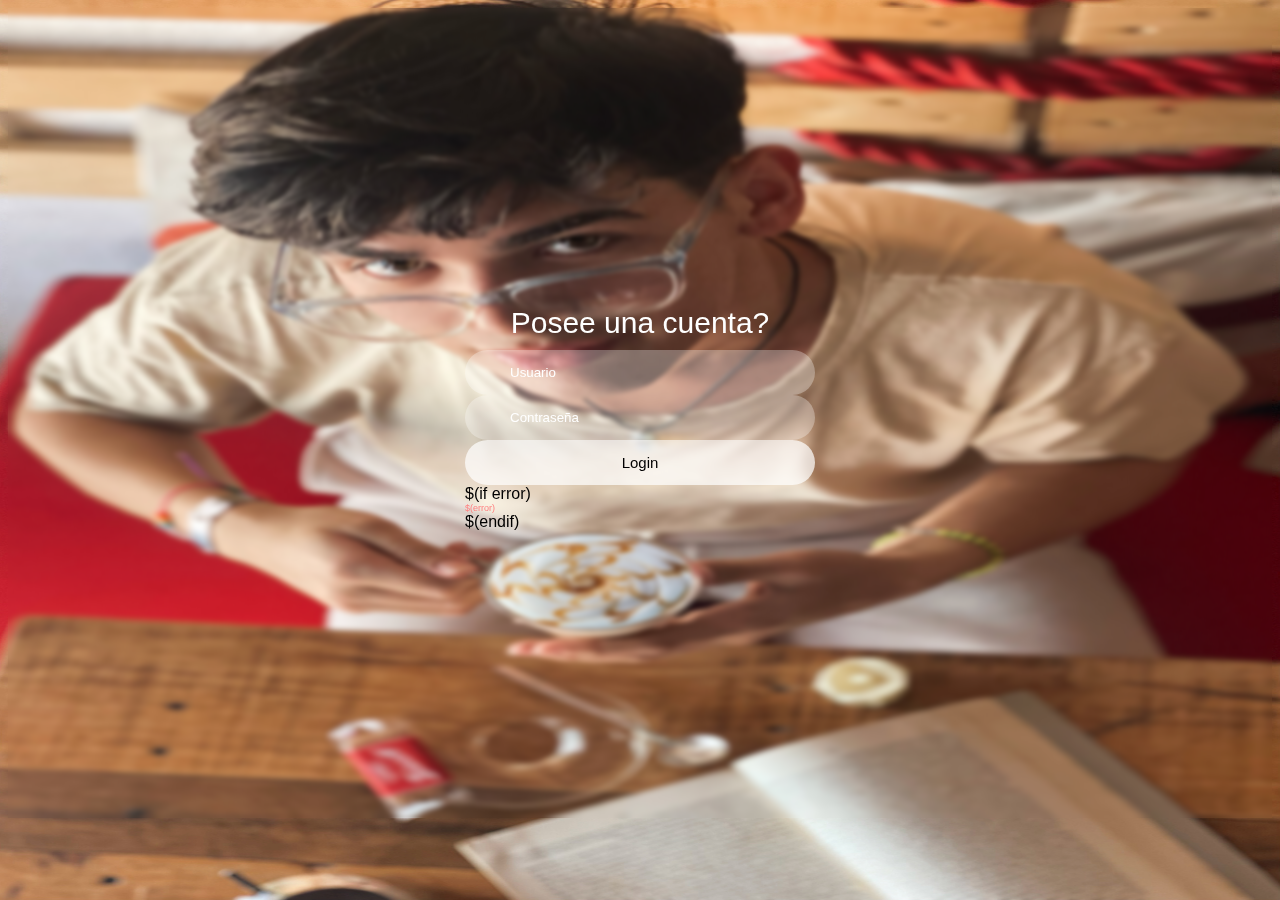
<file: index.html>
<!doctype html>
<html lang="en">
<head>
    <meta charset="UTF-8">
    <meta name="viewport" content="width=device-width, initial-scale=1.0">
    <link rel="stylesheet" href="style.css">
    <title>2KFEPC | Login</title>
    <!--  
    <picture class="backgroundImageSet">
    <source media="(min-width: 900px)" srcset="BigImage.png">
    <source media="(min-width: 480px)" srcset="MediumImage.png">
    </picture>
    <script>
    function setBackground(){
        document.body.style.background = "url('"backgroundImageSet"') no-repeat center fixed" ;
        document.body.style.backgroundSize = "100% 100%";
        
    }    
    window.onload = setBackground;
    </script>
    -->
    
</head>
<body class="login" >

    <form name="sendin" action="$(link-login-only)" method="post">
		<input type="hidden" name="username" />
		<input type="hidden" name="password" />
		<input type="hidden" name="dst" value="$(link-orig)" />
		<input type="hidden" name="popup" value="true" />
	</form>
	
	<script type="text/javascript" src="/md5.js"></script>
	<script type="text/javascript">
	<!--
	    function doLogin() {
		document.sendin.username.value = document.login.username.value;
		document.sendin.password.value = hexMD5('$(chap-id)' + document.login.password.value + '$(chap-challenge)');
		document.sendin.submit();
		return false;
	    }
	//-->
	</script>

    

    <div class="box">
        <div class="container">
            <div class="top-header">
                <span> </span>
                    <header>Posee una cuenta?</header>
                
            </div>
            <form class="customform" name="login" action="$(link-login-only)" method="post"
					    $(if chap-id) onSubmit="return doLogin()" $(endif)>
            <div class="input-field">
                <input type="text" class="input" placeholder="Usuario" required>
                <i class="bx bx-user"></i>
            </div>
            <div class="input-field">
                <input type="password" class="input" placeholder="Contraseña" required>
                <i class="bx bx-lock-alt"></i>
            </div>
            <div class="input-field">
                <input type="submit" class="submit" value="Login">
                
            </div>
        </form>
        $(if error)<br /><div style="color: #FF8080; font-size: 9px">$(error)</div>$(endif)


        </div>
    </div>
    <script type="text/javascript">
        <!--
          document.login.username.focus();
        //-->
        </script>
</body>
</html>
</file>
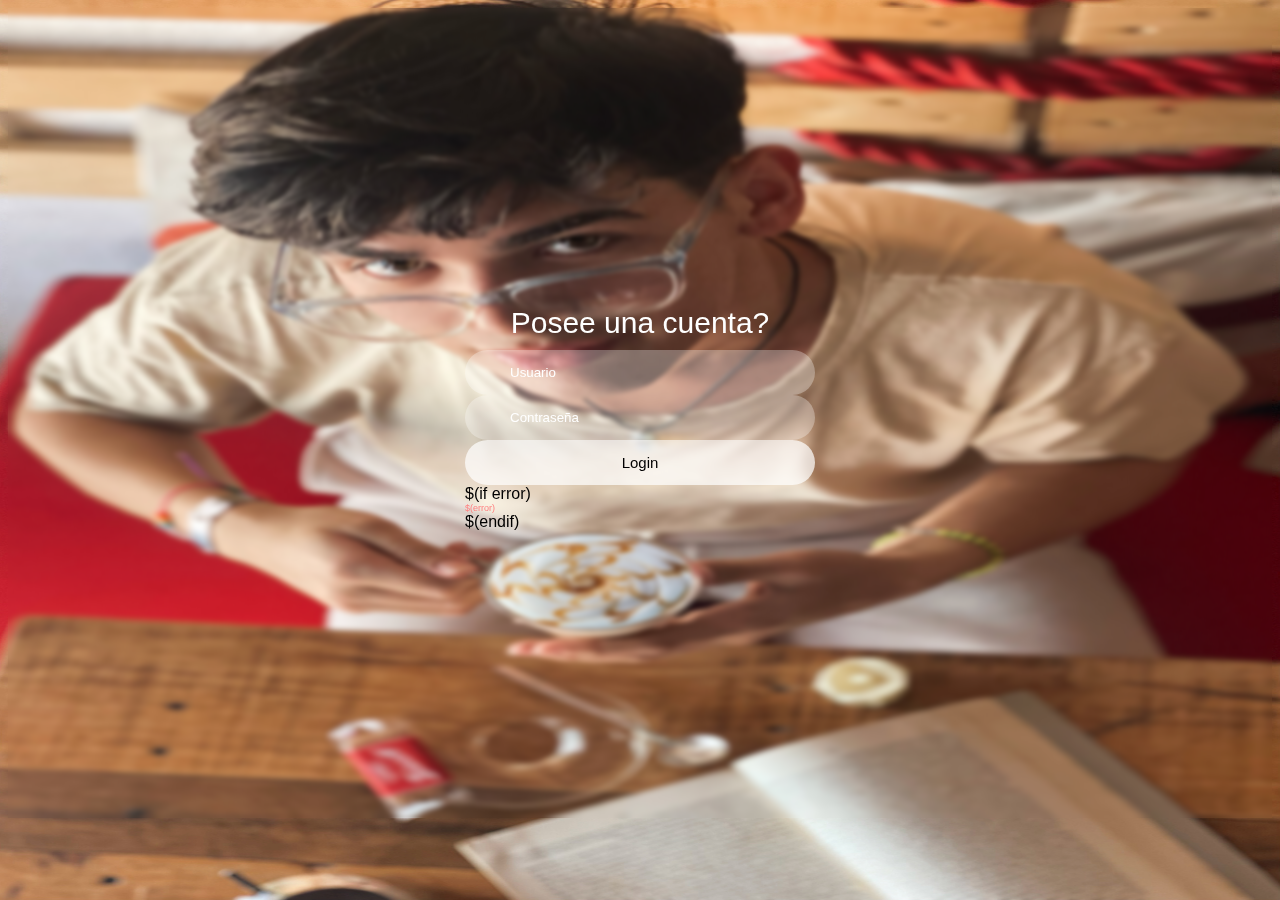
<file: login.html>
<!doctype html>
<html lang="en">
<head>
    <meta charset="UTF-8">
    <meta name="viewport" content="width=device-width, initial-scale=1.0">
    <link rel="stylesheet" href="style.css">
    <link rel="preload" as="image" href="background.jpg">
    <title>2KFEPC | Login</title>
    <!--  
    <picture class="backgroundImageSet">
    <source media="(min-width: 900px)" srcset="BigImage.png">
    <source media="(min-width: 480px)" srcset="MediumImage.png">
    </picture>
    <script>
    function setBackground(){
        document.body.style.background = "url('"backgroundImageSet"') no-repeat center fixed" ;
        document.body.style.backgroundSize = "100% 100%";
        
    }    
    window.onload = setBackground;
    </script>
    -->
    
</head>
<body class="login" >

    <form name="sendin" action="$(link-login-only)" method="post">
		<input type="hidden" name="username" />
		<input type="hidden" name="password" />
		<input type="hidden" name="dst" value="$(link-orig)" />
		<input type="hidden" name="popup" value="true" />
	</form>
	
	<script type="text/javascript" src="/md5.js"></script>
	<script type="text/javascript">
	<!--
	    function doLogin() {
		document.sendin.username.value = document.login.username.value;
		document.sendin.password.value = hexMD5('$(chap-id)' + document.login.password.value + '$(chap-challenge)');
		document.sendin.submit();
		return false;
	    }
	//-->
	</script>

    

    <div class="box">
        <div class="container">
            <div class="top-header">
                <span> </span>
                    <header>Posee una cuenta?</header>
                
            </div>
            <form class="customform" name="login" action="$(link-login-only)" method="post"
					    $(if chap-id) onSubmit="return doLogin()" $(endif)>
            <div class="input-field">
                <input type="text" class="input" placeholder="Usuario" required>
                <i class="bx bx-user"></i>
            </div>
            <div class="input-field">
                <input type="password" class="input" placeholder="Contraseña" required>
                <i class="bx bx-lock-alt"></i>
            </div>
            <div class="input-field">
                <input type="submit" class="submit" value="Login">
                
            </div>
        </form>
        $(if error)<br /><div style="color: #FF8080; font-size: 9px">$(error)</div>$(endif)


        </div>
    </div>
    <script type="text/javascript">
        <!--
          document.login.username.focus();
        //-->
        </script>
</body>
</html>
</file>
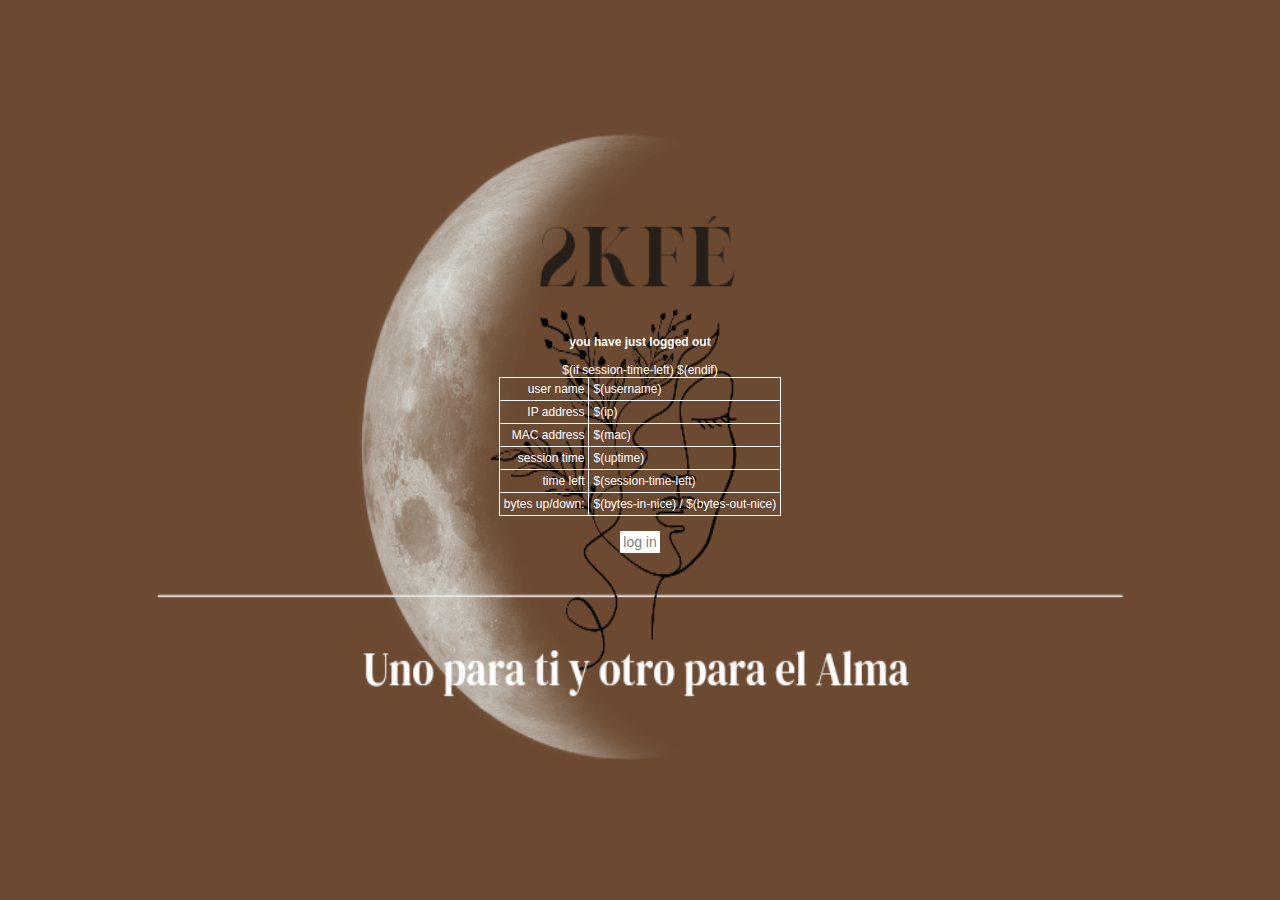
<file: logout.html>
<html>
<head>
<title>mikrotik hotspot > logout</title>
<meta http-equiv="Content-Type" content="text/html; charset=iso-8859-1">
<meta http-equiv="pragma" content="no-cache">
<meta http-equiv="expires" content="-1">
<link rel="stylesheet" href="logoutStyle.css">
<style type="text/css">
	
<!--
textarea,input,select {
	background-color: #FFFFFF;
	border: 1px #FFFFFF solid;
	padding: 2px;
	margin: 1px;
	font-size: 14px;
	color: #7e7e7e;
}

.tabula{
 
border-width: 1px; 
border-collapse: collapse; 
border-color: #ffffff; 
background-color: transparent;
font-family: verdana;
font-size: 11px;
}

body{ color: #ffffff; font-size: 12px; font-family: verdana; }

a, a:link, a:visited, a:active { color: #AAAAAA; text-decoration: none; font-size: 12px; }
a:hover { border-bottom: 1px dotted #c1c1c1; color: #AAAAAA; }
img {border: none;}
td { font-size: 12px; padding: 4px;}

-->
</style>
</head>

<body>
<script language="JavaScript">
<!--
    function openLogin() {
	if (window.name != 'hotspot_logout') return true;
	open('$(link-login)', '_blank', '');
	window.close();
	return false;
    }
//-->
</script>

<table width="100%" height="100%">

<tr>
<td align="center" valign="middle">
<b>you have just logged out</b> <br><br>
<table class="tabula" border="1">  
<tr><td align="right">user name</td><td>$(username)</td></tr>
<tr><td align="right">IP address</td><td>$(ip)</td></tr>
<tr><td align="right">MAC address</td><td>$(mac)</td></tr>
<tr><td align="right">session time</td><td>$(uptime)</td></tr>
$(if session-time-left)
<tr><td align="right">time left</td><td>$(session-time-left)</td></tr>
$(endif)
<tr><td align="right">bytes up/down:</td><td>$(bytes-in-nice) / $(bytes-out-nice)</td></tr>
</table>
<br>
<form action="$(link-login)" name="login" onSubmit="return openLogin()">
<input type="submit" value="log in">
</form>
</td>
</table>
</body>
</html>
</file>
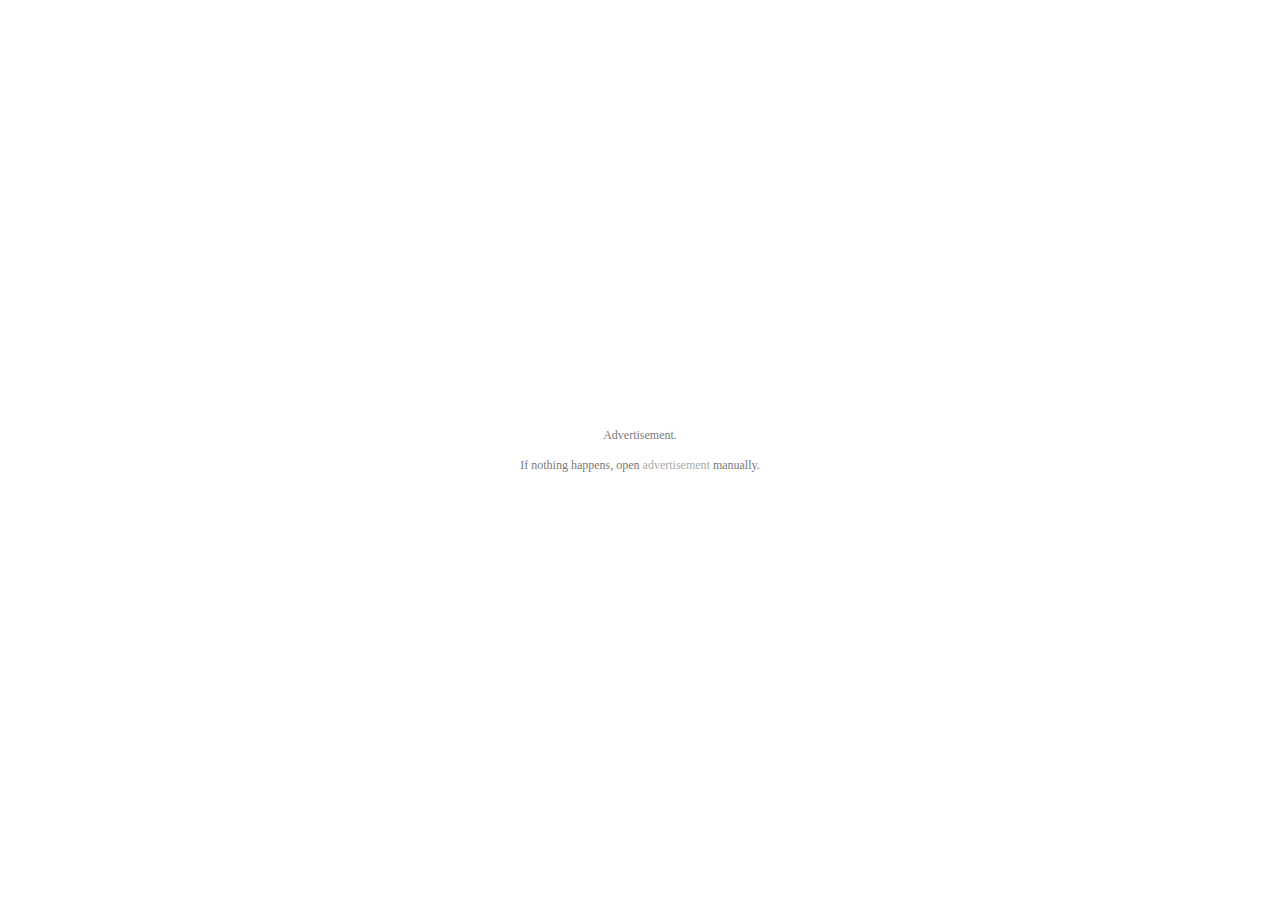
<file: radvert.html>
<html>
<head>
<title>mikrotik hotspot > advertisement</title>
<meta http-equiv="refresh" content="2; url=$(link-orig)">
<meta http-equiv="Content-Type" content="text/html; charset=iso-8859-1">
<meta http-equiv="pragma" content="no-cache">
<meta http-equiv="expires" content="-1">
<style type="text/css">
<!--
textarea,input,select {
	background-color: #FDFBFB;
	border: 1px #BBBBBB solid;
	padding: 2px;
	margin: 1px;
	font-size: 14px;
	color: #808080;
}

body{ color: #737373; font-size: 12px; font-family: verdana; }

a, a:link, a:visited, a:active { color: #AAAAAA; text-decoration: none; font-size: 12px; }
a:hover { border-bottom: 1px dotted #c1c1c1; color: #AAAAAA; }
img {border: none;}
td { font-size: 12px; color: #7A7A7A; }

-->
</style>
<script language="JavaScript">
<!--
    var popup = '';
    function openOrig() {
	if (window.focus) popup.focus();
	location.href = '$(link-orig)';
    }
    function openAd() {
	location.href = '$(link-redirect)';
    }
    function openAdvert() {
	if (window.name != 'hotspot_advert') {
		popup = open('$(link-redirect)', 'hotspot_advert', '');
		setTimeout("openOrig()", 1000);
		return;
	}
	setTimeout("openAd()", 1000);
    }
//-->
</script>
</head>
<body onLoad="openAdvert()">
<table width="100%" height="100%">
<tr>
	<td align="center" valign="middle">
	Advertisement.
	<br><br>
	If nothing happens, open
	<a href="$(link-redirect)" target="hotspot_advert">advertisement</a>
	manually.
	</td>
</tr>
</table>
</body>
</html>
</file>
<file: style.css>
*{
    font-family: 'Poppins', sans-serif;
}

body{
    background-image: url("background.jpg");
    background-size: 100% 100%;
    background-repeat: no-repeat;
    background-position:center;
    background-attachment: fixed;
    backdrop-filter: blur(2px);
}

@media(min-width: 1200px){
body{
    background-image: url("1BEBA06F-6FDB-4190-A1FC-FB1EE81C1022.JPEG");
    background-size: 100% 100%;
    background-repeat: no-repeat;
    background-position:center;
    background-attachment: fixed;
    backdrop-filter: blur(2px);
}
}
.box{
    display: flex;
    justify-content: center;
    align-items: center;
    min-height: 90vh;
}
.container{
    width: 350px;
    display: flex;
    flex-direction: column;
    padding: 0 15px 0 15px;
}
span{
    color: #fff;
    font-size: small;
    display: flex;
    justify-content: center;
}
header{
    color: #fff;
    font-size: 30px;
    display: flex;
    justify-content: center;
    padding: 10px 0 10px;
}
.input-field{
    display: flex;
    flex-direction: column;

}
.input{
    height:  45px;
    width: 87%;
    border: none;
    outline: none;
    border-radius: 30px;
    color: rgb(0, 0, 0);
    padding: 0 0 0 45px;
    background: rgba(255, 255, 255, 0.3);
}
i{
    position: relative;
    top: -33px;
    left: 17px;
    color: #fff;
}
::-webkit-input-placeholder{
    color: #fff;
}
.submit{
    border: none;
    border-radius: 30px;
    font-size: 15px;
    height: 45px;
    outline: none;
    width: 100%;
    background: rgba(255, 255, 255, 0.7);
    cursor: pointer;
    transition: .3s;
}
.submit:hover{
    box-shadow: 1px 5px 7 1px rgba(255, 255, 255, 0.2);
}
.bottom{
    display: flex;
    flex-direction: row;
    justify-content: space-between;
    color: #fff;
    font-size: small;
    margin-top: 10px;
}
.flex{
    display: flex;
}
label a{
    color: #fff;
    text-decoration: none;
}
</file>
<file: logoutStyle.css>
*{
    font-family: 'Poppins', sans-serif;
}

body{
    max-width: 1000px;
    background-image: url("logoSmall.PNG");
    background-size: 100% 100%;
    background-repeat: no-repeat;
    background-position:center;
    background-attachment: fixed;
}
body{
    max-width: 1400px;
    background-image: url("logo.PNG");
    background-size: 100% 100%;
    background-repeat: no-repeat;
    background-position:center;
    background-attachment: fixed;
}
</file>
